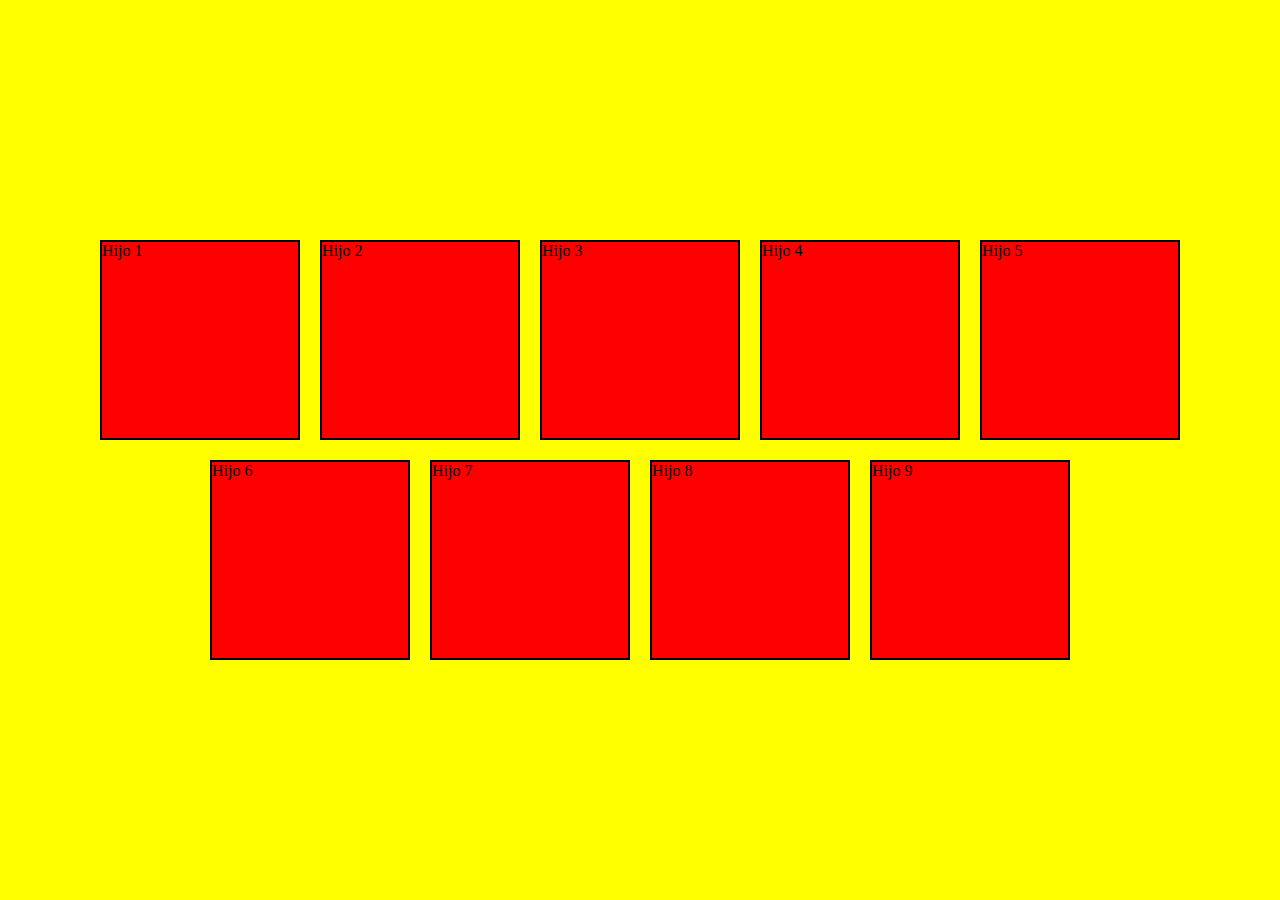
<file: FlexBox/index.html>
<!DOCTYPE html>
<html lang="en">
<head>
    <meta charset="UTF-8">
    <meta name="viewport" content="width=device-width, initial-scale=1.0">
    <title>Document</title>
    <link rel="stylesheet" href="./css/styles.css">
</head>
<body>
    <div id="padre">
        <div class="hijo">Hijo 1</div>
        <div class="hijo">Hijo 2</div>
        <div class="hijo">Hijo 3</div>
        <div class="hijo">Hijo 4</div>
        <div class="hijo">Hijo 5</div>
        <div class="hijo">Hijo 6</div>
        <div class="hijo">Hijo 7</div>
        <div class="hijo">Hijo 8</div>
        <div class="hijo">Hijo 9</div>
        
    </div>
</body>
</html>
</file>
<file: FlexBox/css/styles.css>
*{
    margin: 0;
    padding: 0;
    box-sizing: border-box;
}
#padre{
    width: 100vw;
    height: 100vh;
    background-color: yellow;
    display: flex;
     /* alinea los hijos en el centro -eje principal */
    justify-content: center;
    /* distancia entre los hijos */
    gap: 20px;
    /* permite que los hijos se ajusten a la pantalla */
    flex-wrap: wrap;
    /* alinea los hijos en el centro -eje secundario */
    align-items: center;

    align-content: center;

}
.hijo{
    width:200px;
    height: 200px;
    background-color: red;
    border: 2px solid black;
    /* border-radius: 100%; */
    
}
</file>
